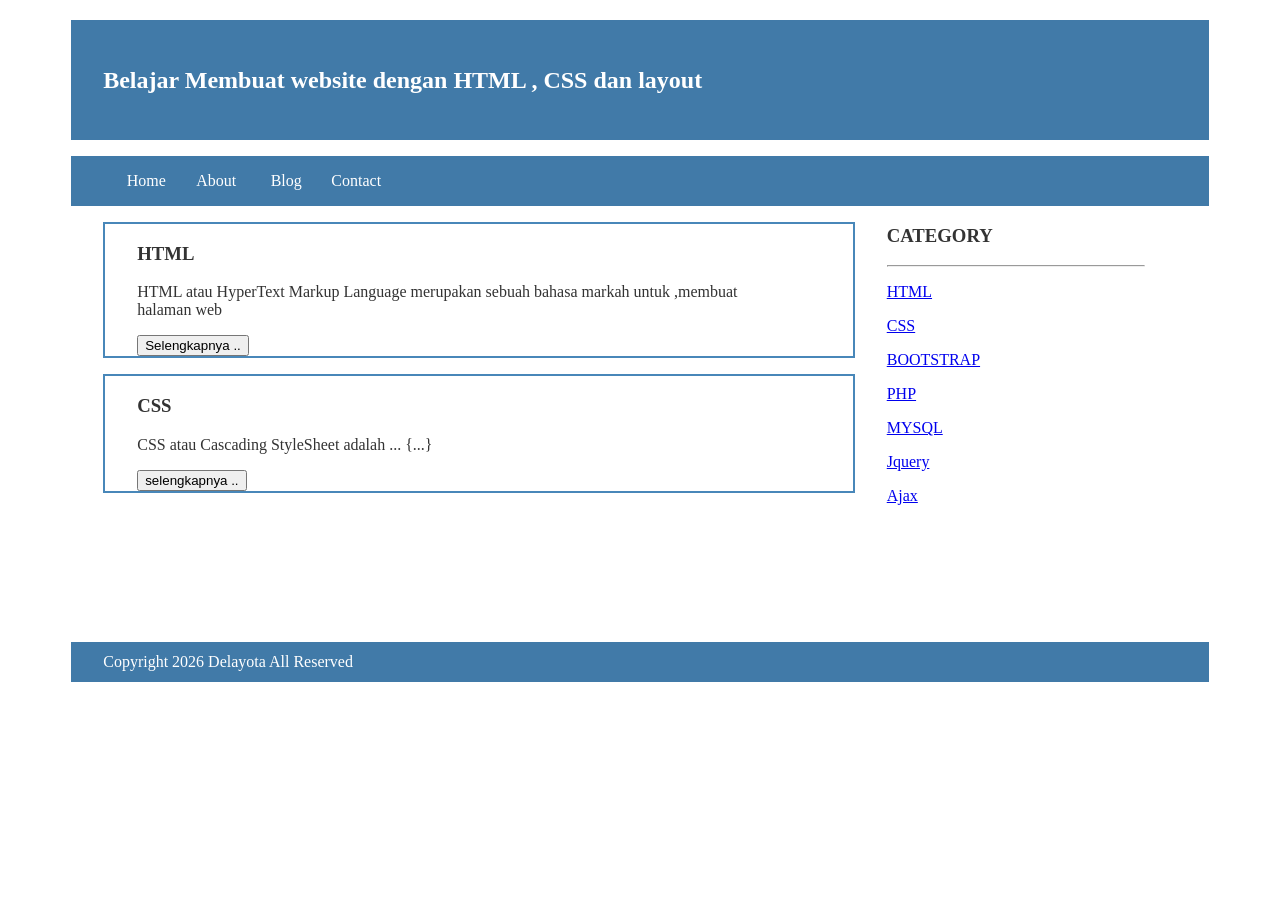
<file: index.html>
<!Doctype HTML>
<html>
  <head>
    <title>DElayota beRITA</title>
    <link rel="stylesheet" href="style.css">
  </head>
  <body> 
   <div class="header">
	 <div class="jarak">
       <h2>Belajar Membuat website dengan HTML , CSS dan layout </h2>
	 </div>
   </div>
	<div class="menu">
	  <ul>
			<li><a href="#">Home</a></li>
			<li><a href="#">About</a></li>
			<li><a href="#">Blog</a></li>
			<li><a href="#">Contact</a></li>
	  </ul>
	</div>
  </div>
<div class="content">
  <div class="jarak">
	  <!--kiri-->
	  <div class="kiri">
		 <!--blog-->
		 <div class="border">
			 <div class="jarak">
				<h3>HTML</h3>
				<p>HTML atau HyperText Markup Language merupakan  sebuah bahasa markah untuk ,membuat halaman web </p>
				<button >Selengkapnya ..</button> 
			</div>
		  </div>
		  <!--end blog-->
		  <!--blog-->
		  <div class="border">
			  <div class="jarak">
				  <h3>CSS</h3>
				  <p>CSS atau Cascading StyleSheet adalah ... {...}</p>
				<button >selengkapnya ..</button>
			  </div>
		  </div>
		  <!--end blog-->
	  </div>
	  <!--kiri-->
	  <!--kanan-->
	  <div class="kanan">
		  <div class="jarak">
			  <h3>CATEGORY</H3>
			  <hr/>
			  <p><a href="#" class="undecor">HTML</a></p>
			  <p><a href="#" class="undecor">CSS</a></p>
			  <p><a href="#" class="undecor">BOOTSTRAP</a></p>
			  <p><a href="#" class="undecor">PHP</a></p>
			  <p><a href="#" class="undecor">MYSQL</a></p>
			  <p><a href="#" class="undecor">Jquery</a></p>
			  <p><a href="#" class="undecor">Ajax</a></p>
		  </div>
	  </div>
	  <!--kanan-->
  </div>
</div>
<div class="footer">
	<div class="jarak">
		<p>Copyright 2026 Delayota All Reserved</p>
	</div>
</div>
  </body>
</html>
</file>
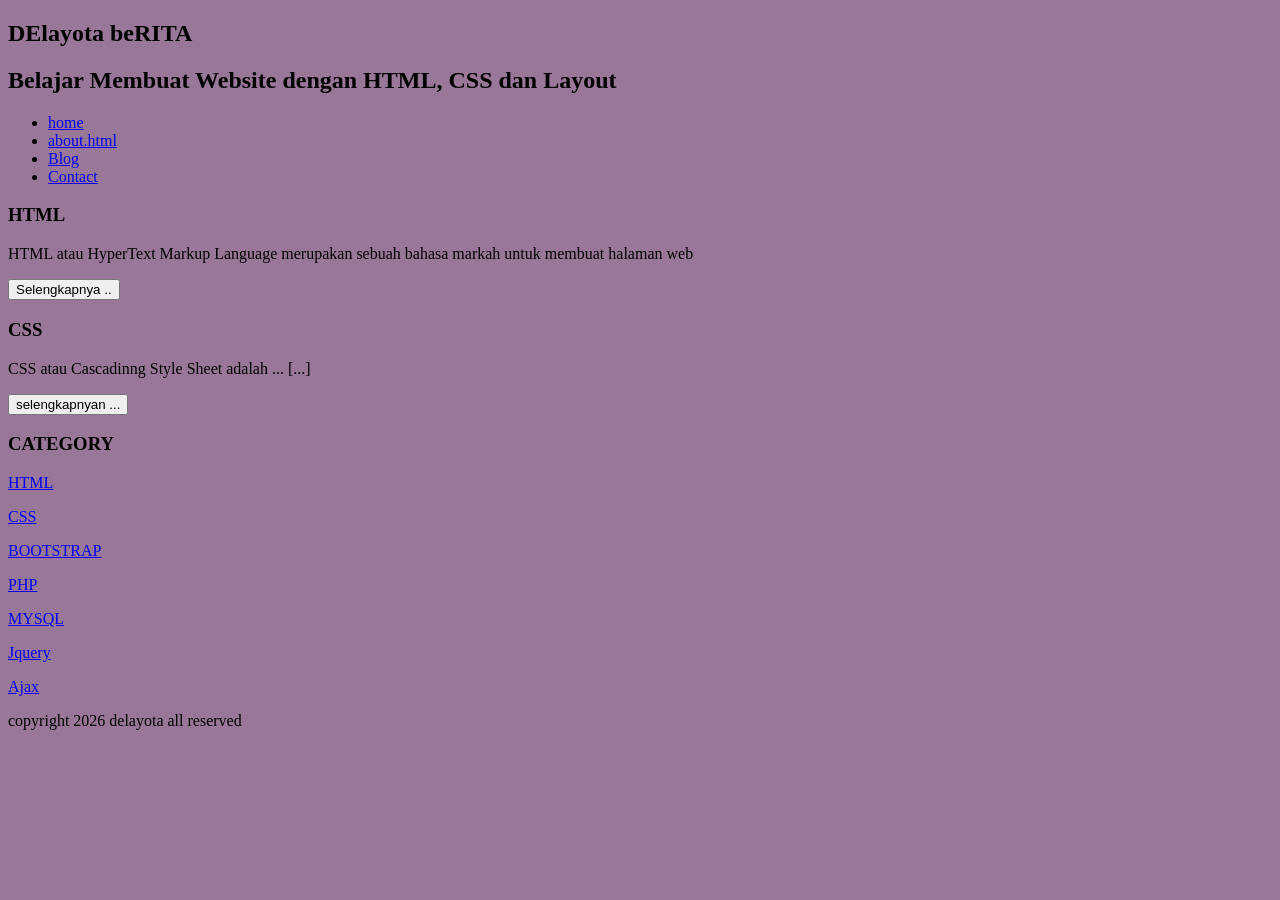
<file: about.html>
<!Doctype HTML>
<html>
	<head>
		<title>Derita</title>
	</head>
<body bgcolor=997799>
<H2>DElayota beRITA</H2>
	</body>
		<H2>Belajar Membuat Website dengan HTML, CSS dan Layout</h2>
			<ul>
				<li><a href="indeks.html" >home</a></li>
				<li><a href="about.html" >about.html</a></li>
				<li><a href="#" >Blog</a></li>
				<li><a href="#" >Contact</a></li>
			</ul>
				<h3>HTML</h3>
				<p>HTML atau HyperText Markup Language merupakan sebuah bahasa markah untuk membuat halaman web </p>
				<button >Selengkapnya ..</button>
				
				<h3>CSS</H3>
				<P>CSS atau Cascadinng Style Sheet adalah ... [...]</p>
				<button > selengkapnyan ...</button>
			</ul>

			<h3>CATEGORY</H3>
			</ul>
				<p><a href="#" >HTML</a></li>
				<p><a href="#" >CSS</a></li>
				<p><a href="#" >BOOTSTRAP</a></li>
				<p><a href="#" >PHP</a></li>
				<p><a href="#" >MYSQL</a></li>
				<p><a href="#" >Jquery</a></li>
				<p><a href="#" >Ajax</a></li>
			</ul>
				<p>copyright 2026 delayota all reserved</p>
</body>
</HTML>
</file>
<file: style.css>
```css
body{
    background: #f3f3f3;
    color: #333;
    width: 100%;
    font-family: sans-serif;
    margin: 0 auto;
}

.header {
    width: 90%;
    margin: auto;
    height: 120px;
    line-height: 120px;
    background: #417aa8;
    color: #fff;
}
.jarak{
    padding:0 2pc;
}
.menu{
    background-color:#417aa8;
    height:50px;
    line-height:50px;
    position:relative;
    width:90%;
    margin:0 auto;
    padding:0 auto;
}
.menu ul {
    list-style:none;
}

.menu ul li a {
    float: left;
    width:70px;
    display:block;
    text-align:center;
    color:#FFF;
    text-decoration:none;
}

.menu ul li a: hover {
    background-color:#4b88bb;
    display: block;
}

.content{
    width:90%;
    margin:auto;
    height:420px;
    padding:0.1px;
    background:#fff;
    color:#333;
}

.border{
    border:2px solid #4887b9;
    margin-top:1pc;
    padding-button:2pc;
    padding-right:2pc;
}

.kiri{
    width:70%;
    float:left;
    margin:auto;
    background:#fff;
    height:420px;
}

.kanan{
    width:30%;
    float:left;
    margin:auto;
    background:#fff;
    height:420px;
}

.undercor{
    text-decoration:none;
}

.footer{
    width:90%;
    margin:auto;
    height:40px;
    line-height:40px;
    background:#417aa8;
    color:#fff;
    margin-bottom: 1pc;
}
```
</file>
